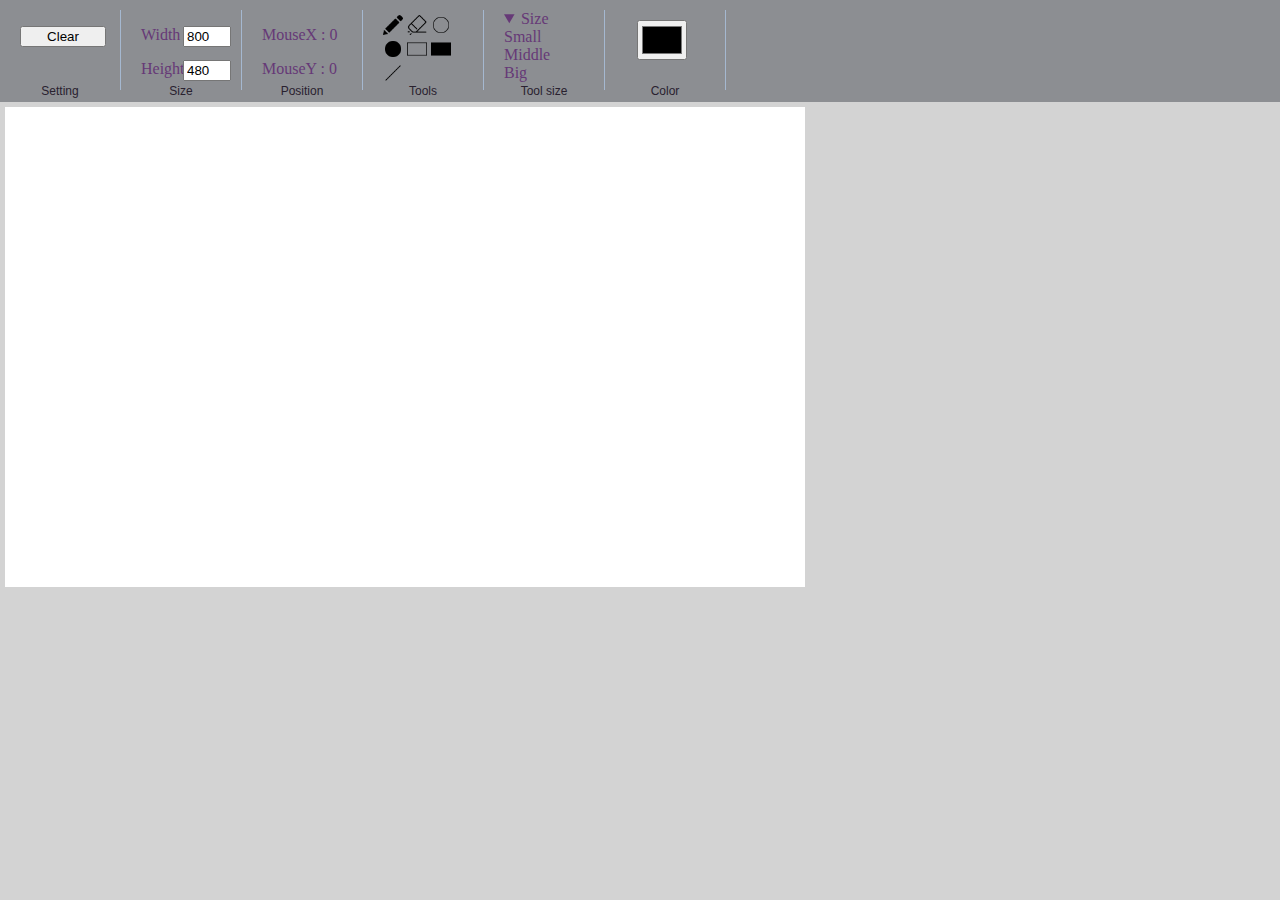
<file: index.html>
<!DOCTYPE HTML>
<html>
<head>
	<meta charset="utf-8">
	<link rel="stylesheet" href="css/main.css">
</head>
<body>
	<div id="controls">

		<div id="clear" class="container">
			<p><input type="button" id="clear-canvas" value="Clear"></p>
			<p class="name">Setting</p>
		</div>

		<div id="size" class="container">
			<p><label>Width</label>
				<input type="number" id="canvas-width" value="800" min="0">
			</p>
			<label>Height</label>
			<input type="number" id="canvas-height" value="480" min="0" max="800">
			<p class="name">Size</p>
		</div>

		<div id="mouse-position" class="container">
			<p><label>MouseX : </label><label id="mouseX"> 0 </label></p>
			<p><label>MouseY : </label><label id="mouseY"> 0 </label></p>
			<p class="name">Position</p>
		</div>

		<div id="tools" class="container">
			<div id="tool-images">
				<img id="pencil" src="assets/pencil.png">
				<img id="eraser" src="assets/eraser.png">
				<img id="circle" src="assets/circle.png">
				<img id="circle_fill" src="assets/circle_fill.png">
				<img id="rect" src="assets/rect.png">
				<img id="rect_fill" src="assets/rect_fill.png">
				<img id="line" src="assets/line.png">
			</div>
			<p class="name">Tools</p>
		</div>

		<div id="tool-size" class="container">
			<details open>
				<summary>Size</summary>
				<ul>
					<li id="small">Small</li>
					<li id="middle">Middle</li>
					<li id="big">Big</li>
				</ul>
			</details>
			<p class="name">Tool size</p>
		</div>
		<div id="color" class="container">
			<input type="color">
			<p class="name">Color</p>
		</div>
	</div>
	<div id="canvases">
		<canvas id="back-canvas" width="800" height="480"></canvas>
	</div>
	<script src="js/my_paint.js"></script>
</body>
</html>
</file>
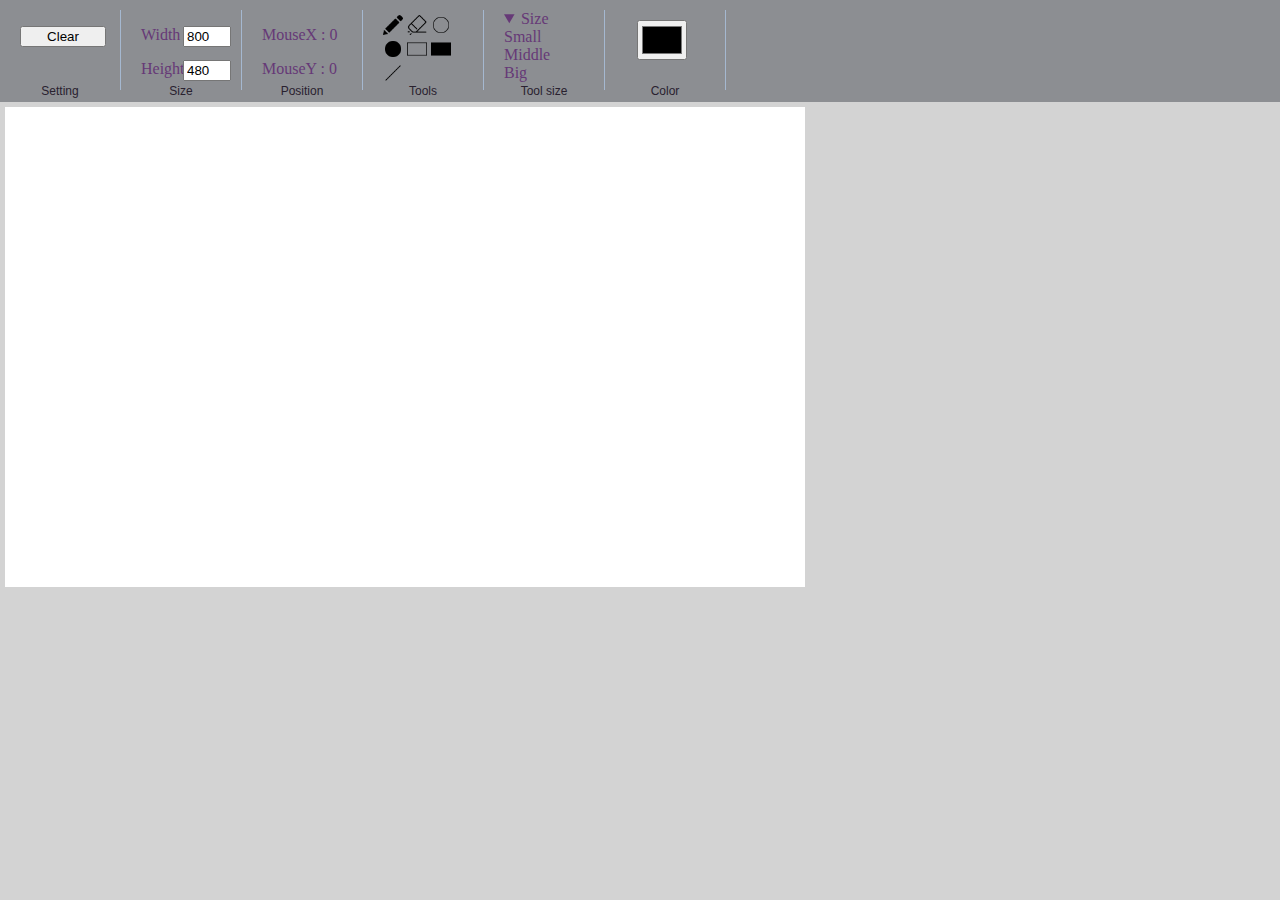
<file: JavaScript_Avance_my_paint/index.html>
<!DOCTYPE HTML>
<html>
<head>
	<meta charset="utf-8">
	<link rel="stylesheet" href="css/main.css">
</head>
<body>
	<div id="controls">

		<div id="clear" class="container">
			<p><input type="button" id="clear-canvas" value="Clear"></p>
			<p class="name">Setting</p>
		</div>

		<div id="size" class="container">
			<p><label>Width</label>
				<input type="number" id="canvas-width" value="800" min="0">
			</p>
			<label>Height</label>
			<input type="number" id="canvas-height" value="480" min="0" max="800">
			<p class="name">Size</p>
		</div>

		<div id="mouse-position" class="container">
			<p><label>MouseX : </label><label id="mouseX"> 0 </label></p>
			<p><label>MouseY : </label><label id="mouseY"> 0 </label></p>
			<p class="name">Position</p>
		</div>

		<div id="tools" class="container">
			<div id="tool-images">
				<img id="pencil" src="assets/pencil.png">
				<img id="eraser" src="assets/eraser.png">
				<img id="circle" src="assets/circle.png">
				<img id="circle_fill" src="assets/circle_fill.png">
				<img id="rect" src="assets/rect.png">
				<img id="rect_fill" src="assets/rect_fill.png">
				<img id="line" src="assets/line.png">
			</div>
			<p class="name">Tools</p>
		</div>

		<div id="tool-size" class="container">
			<details open>
				<summary>Size</summary>
				<ul>
					<li id="small">Small</li>
					<li id="middle">Middle</li>
					<li id="big">Big</li>
				</ul>
			</details>
			<p class="name">Tool size</p>
		</div>
		<div id="color" class="container">
			<input type="color">
			<p class="name">Color</p>
		</div>
	</div>
	<div id="canvases">
		<canvas id="back-canvas" width="800" height="480"></canvas>
	</div>
	<script src="js/my_paint.js"></script>
</body>
<html>
</file>
<file: css/main.css>
body {
	margin: 0;
	padding: 0;
	background-color: lightgrey;
}

#controls, #properties {
	color: #663977;
	height: 100px;
	background-color: #8c8e92;
	border-bottom: 2px solid #8c8e92;
}

.container{
	float: left;
	position: relative;
	margin: 10px 0 0 20px;
	height: 80px;
	width: 100px;
	border-right: 1px solid #A5B8D0;
}

input[type="button"]{
	width: 86px;
}

input[type="number"]{
	width: 40px;
	position: absolute;
	right: 10px;
}

input[type="color"]{
	widows: 50px;
	height: 40px;
	margin: 10px 0 0 12px;
}

#controls .name{
	position: absolute;
	bottom: -20px;
	width: 80px;
	text-align: center;
	right: 20px;
	font: 12px Arial;
	color: #29212f;
}

#tool-images {
	width: 90px;
	margin: 5px 0 10px 0px;
}

#pencil, #eraser, #circle, #line, #circle_fill, #rect, #rect_fill {
	width: 20px;
}

#tool-images img:hover, .tool-active{
	cursor: pointer;
	border: 1px solid blue;
}

#tool-size ul{
	list-style: none;
	margin: 0;
	padding: 0;
}

#tool-size li:hover, .size-active{
	cursor: pointer;
	border: 1px solid orange;
	border-radius: 2px;
	background-color: #FFDC88;
}

/*CANVAS*/

#canvases {
	position: relative;
	margin: 5px 0 0 5px;
}

#canvases:hover {
	cursor: pointer;
}

#back-canvas{
	position: absolute;
	left: 0;
	
	background-color: white;
}

#front-canvas{
	position: absolute;
	left: 0;
	
}

/*Properties*/

#properties{
	position: fixed;
	right: 5px;
	width: 130px;
	height: 150px;
	padding: 0 10px 0 10px;
}

#properties input{
	margin-right: 5px;
	width: 60px;
}
</file>
<file: JavaScript_Avance_my_paint/css/main.css>
body {
	margin: 0;
	padding: 0;
	background-color: lightgrey;
}

#controls, #properties {
	color: #663977;
	height: 100px;
	background-color: #8c8e92;
	border-bottom: 2px solid #8c8e92;
}

.container{
	float: left;
	position: relative;
	margin: 10px 0 0 20px;
	height: 80px;
	width: 100px;
	border-right: 1px solid #A5B8D0;
}

input[type="button"]{
	width: 86px;
}

input[type="number"]{
	width: 40px;
	position: absolute;
	right: 10px;
}

input[type="color"]{
	widows: 50px;
	height: 40px;
	margin: 10px 0 0 12px;
}

#controls .name{
	position: absolute;
	bottom: -20px;
	width: 80px;
	text-align: center;
	right: 20px;
	font: 12px Arial;
	color: #29212f;
}

#tool-images {
	width: 90px;
	margin: 5px 0 10px 0px;
}

#pencil, #eraser, #circle, #line, #circle_fill, #rect, #rect_fill {
	width: 20px;
}

#tool-images img:hover, .tool-active{
	cursor: pointer;
	border: 1px solid blue;
}

#tool-size ul{
	list-style: none;
	margin: 0;
	padding: 0;
}

#tool-size li:hover, .size-active{
	cursor: pointer;
	border: 1px solid orange;
	border-radius: 2px;
	background-color: #FFDC88;
}

/*CANVAS*/

#canvases {
	position: relative;
	margin: 5px 0 0 5px;
}

#canvases:hover {
	cursor: pointer;
}

#back-canvas{
	position: absolute;
	left: 0;
	
	background-color: white;
}

#front-canvas{
	position: absolute;
	left: 0;
	
}

/*Properties*/

#properties{
	position: fixed;
	right: 5px;
	width: 130px;
	height: 150px;
	padding: 0 10px 0 10px;
}

#properties input{
	margin-right: 5px;
	width: 60px;
}
</file>
